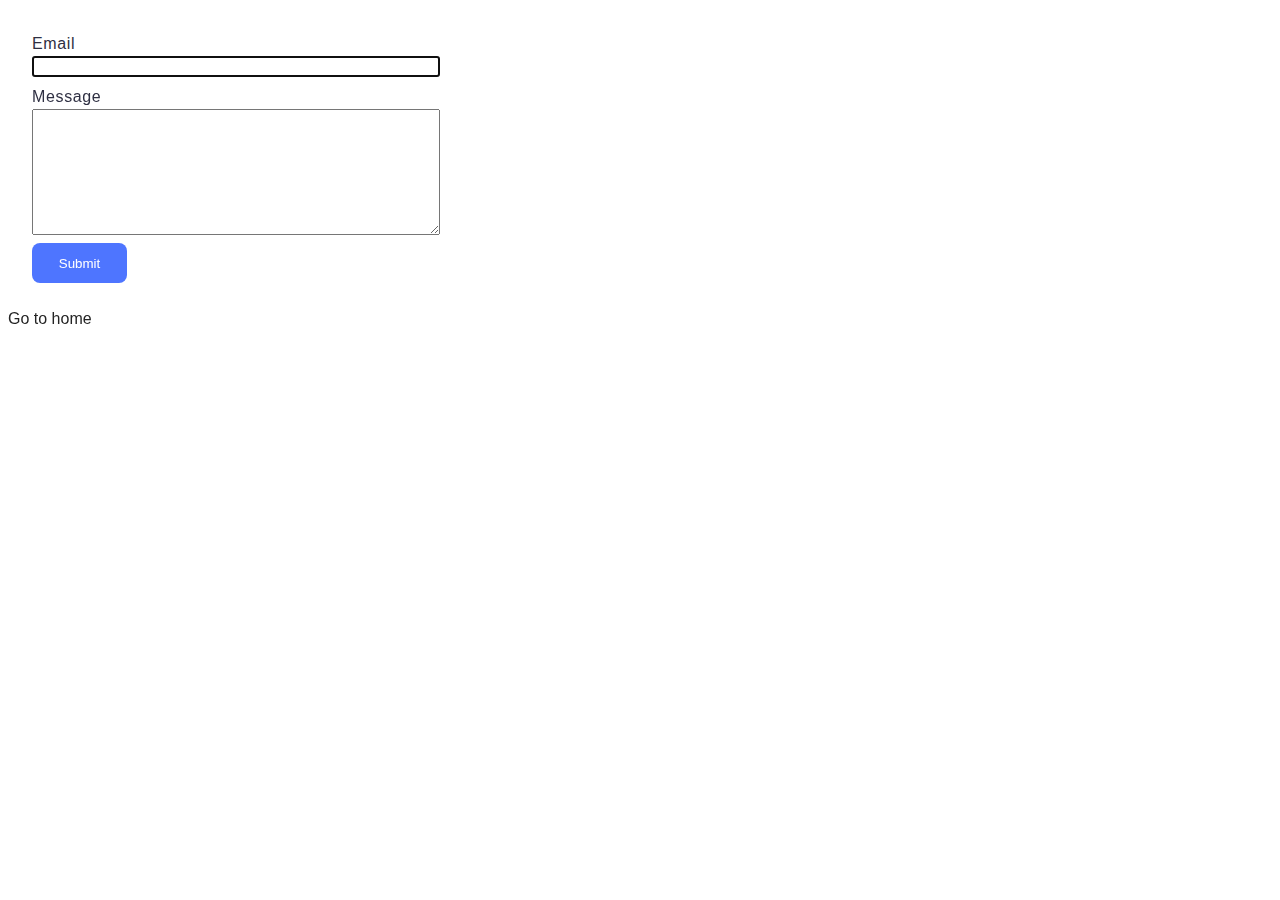
<file: src/2-form.html>
<!DOCTYPE html>
<html lang="en">
  <head>
    <meta charset="UTF-8" />
    <meta http-equiv="X-UA-Compatible" content="IE=edge"/>
    <meta name="viewport" content="width=device-width, initial-scale=1.0"/>
    <title>Form</title>
    <link rel="stylesheet" href="./css/styles.css" />
  </head>
  <body>
    <form class="feedback-form" autocomplete="off">

      <label>
         Email
        <input type="email" name="email" autofocus />
      </label>

      <label>
        Message
        <textarea name="message" rows="8"></textarea>
      </label>

      <button type="submit">Submit</button>

    </form>

    <section>
      <a href="./index.html">Go to home</a>
      
    </section>

    <script type="module" src="./js/2-form.js" ></script>
  </body>
</html>
</file>
<file: src/css/styles.css>
/**
  |============================
  | include css partials with
  | default @import url()
  |============================
*/
/* Common styles */
@import url('./reset.css');
@import url('./1-gallary.css');
@import url('./2-form.css');


:root {
  font-family: Arial, sans-serif;
  font-size: 16px;
  line-height: 24px;
  font-weight: 400;
  color: #242424;
  background-color: rgba(255, 255, 255, 0.87);
  font-synthesis: none;
  text-rendering: optimizeLegibility;
  -webkit-font-smoothing: antialiased;
  -moz-osx-font-smoothing: grayscale;
  -webkit-text-size-adjust: 100%;
}
</file>
